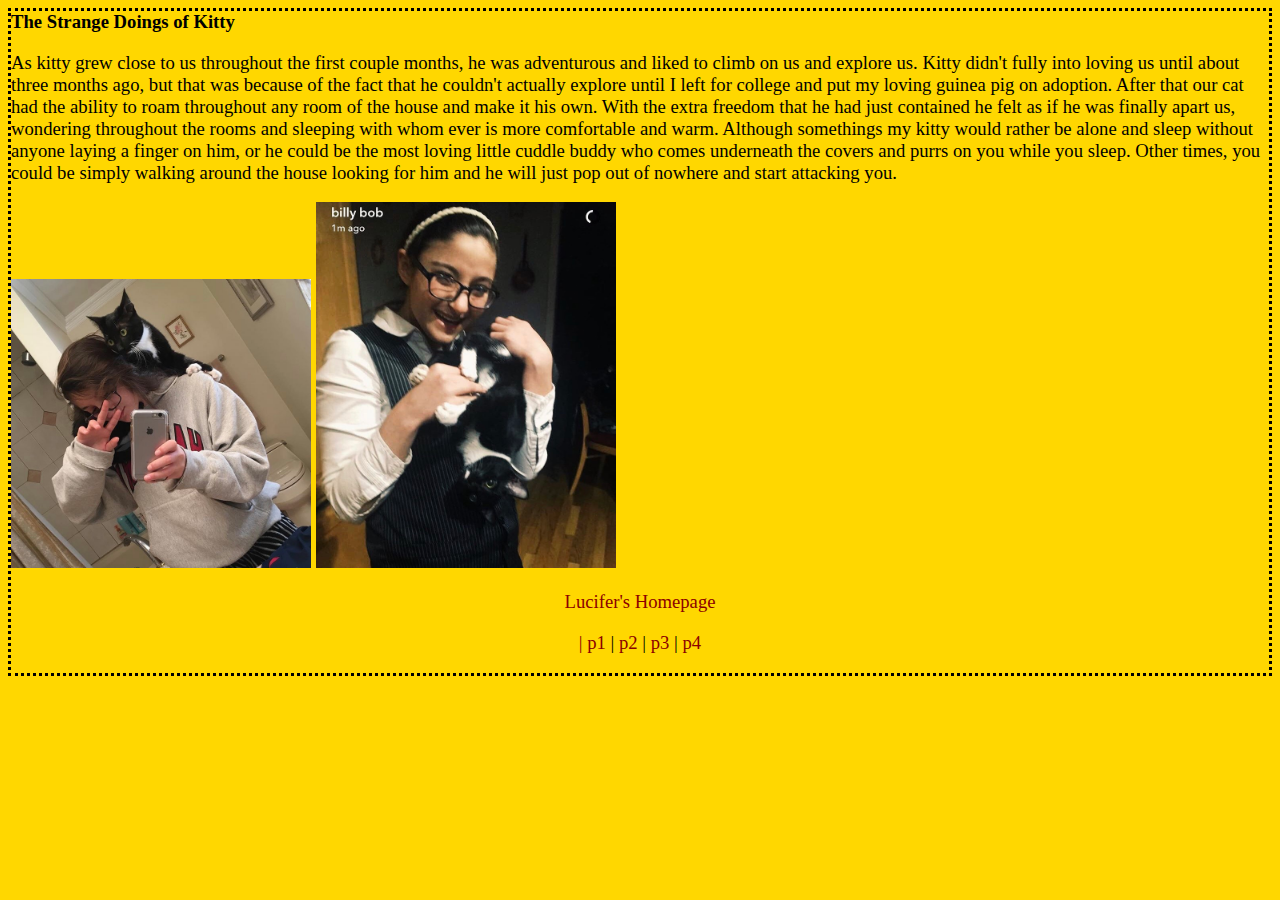
<file: Index2.html>
<!DOCTYPE html> <html> <head> <title>Lucifer's Homepage</title>
	<link HREF="index.css"rel="stylesheet">
</head>
<h><b>The Strange Doings of Kitty</b></h>
<p>As kitty grew close to us throughout the first couple months, he was adventurous and liked
to climb on us and explore us. Kitty didn't fully into loving us until about three months ago, 
but that was because of the fact that he couldn't actually explore until I left for college and
put my loving guinea pig on adoption. After that our cat had the ability to roam throughout any
room of the house and make it his own. With the extra freedom that he had just contained he felt 
as if he was finally apart us, wondering throughout the rooms and sleeping with whom ever is more
comfortable and warm. Although somethings my kitty would rather be alone and sleep without anyone
laying a finger on him, or he could be the most loving little cuddle buddy who comes underneath 
the covers and purrs on you while you sleep. Other times, you could be simply walking around the 
house looking for him and he will just pop out of nowhere and start attacking you. </P>



<img src="IMG_1036.jpg" width=300>
<img src="IMG_1029.jpg" width=300>



<p><center><bottom> <a href="Index.html">Lucifer's Homepage</p> |
<a href= "Index1.html">p1</a> |
<a href= "Index2.html">p2</a> |
<a href= "Index3.html">p3</a> |
<a href= "Index4.html">p4</a>
</bottom></center></p>
</body>
</html>
</file>
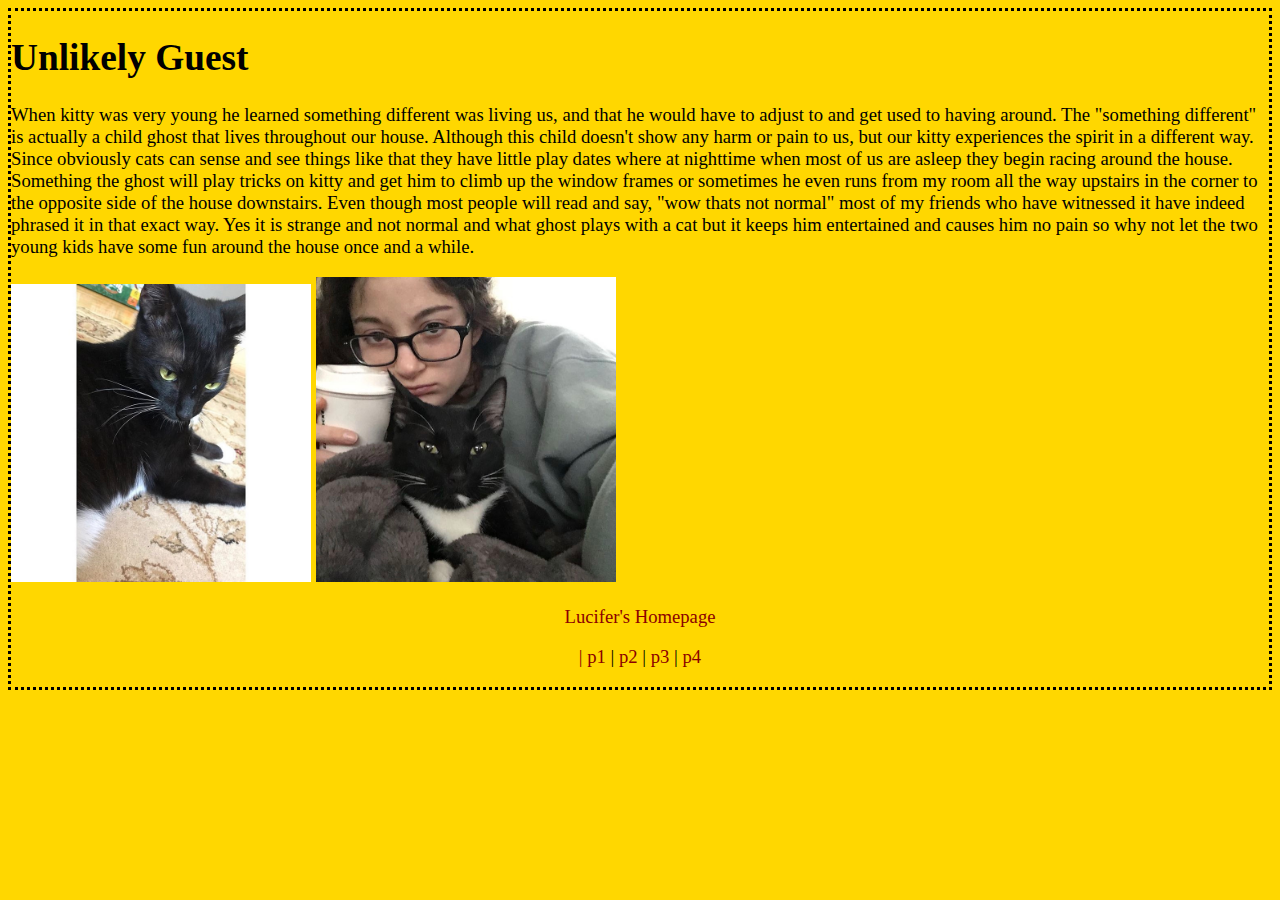
<file: Index3.html>
<!DOCTYPE html> <html> <head> <title>Lucifer's Homepage</title>
	<link HREF="index.css"rel="stylesheet">
</head>
<h1><b>Unlikely Guest</b></h1>
<p>When kitty was very young he learned something different was living us, and that he would have to 
adjust to and get used to having around. The "something different" is actually a child ghost that 
lives throughout our house. Although this child doesn't show any harm or pain to us, but our kitty
experiences the spirit in a different way. Since obviously cats can sense and see things like that 
they have little play dates where at nighttime when most of us are asleep they begin racing around 
the house. Something the ghost will play tricks on kitty and get him to climb up the window frames
or sometimes he even runs from my room all the way upstairs in the corner to the opposite side of the
house downstairs. Even though most people will read and say, "wow thats not normal" most of my friends
who have witnessed it have indeed phrased it in that exact way. Yes it is strange and not normal and
what ghost plays with a cat but it keeps him entertained and causes him no pain so why not let the two 
young kids have some fun around the house once and a while.</P>


<img src="IMG_1031.jpg" width=300>
<img src="IMG_1035.jpg" width=300>

<p><center><bottom> <a href="Index.html">Lucifer's Homepage</p> |
<a href= "Index1.html">p1</a> |
<a href= "Index2.html">p2</a> |
<a href= "Index3.html">p3</a> |
<a href= "Index4.html">p4</a>
</bottom></center></p>
</body>
</html>
</file>
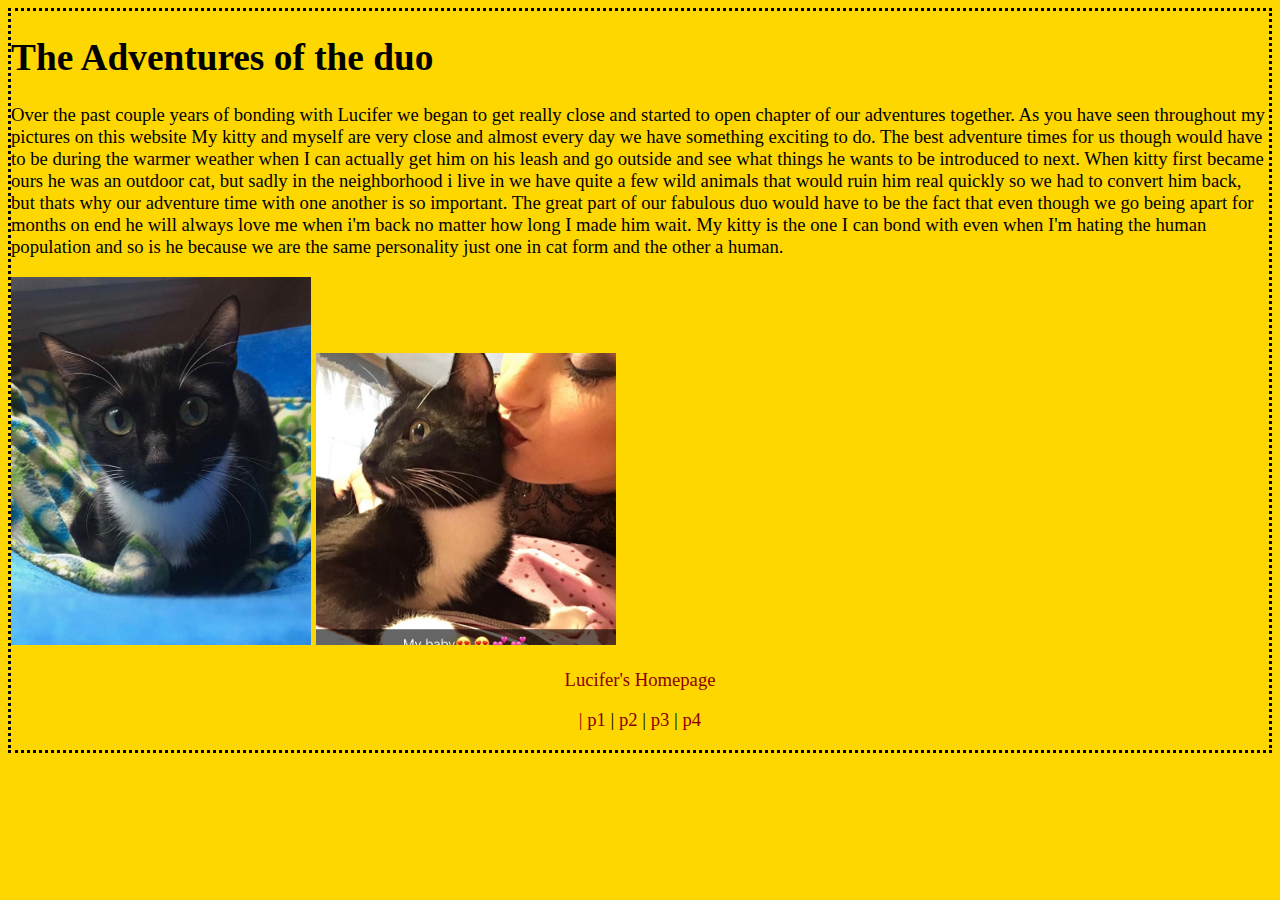
<file: Index4.html>
<!DOCTYPE html> <html> <head> <title>Lucifer's Homepage</title>
	<link HREF="index.css"rel="stylesheet">
</head>
<h1><b>The Adventures of the duo</b></h1>
<p>Over the past couple years of bonding with Lucifer we began to get really close and started to
open chapter of our adventures together. As you have seen throughout my pictures on this website 
My kitty and myself are very close and almost every day we have something exciting to do. The best
adventure times for us though would have to be during the warmer weather when I can actually get him 
on his leash and go outside and see what things he wants to be introduced to next. When kitty first 
became ours he was an outdoor cat, but sadly in the neighborhood i live in we have quite a few
wild animals that would ruin him real quickly so we had to convert him back, but thats why our 
adventure time with one another is so important. The great part of our fabulous duo would have to be the
fact that even though we go being apart for months on end he will always love me when i'm back no matter
how long I made him wait. My kitty is the one I can bond with even when I'm hating the human population 
and so is he because we are the same personality just one in cat form and the other a human.   </P>         



<img src="IMG_1034.jpg" width=300>
<img src="IMG_1030.jpg" width=300>

<p><center><bottom> <a href="Index.html">Lucifer's Homepage</p> |
<a href= "Index1.html">p1</a> |
<a href= "Index2.html">p2</a> |
<a href= "Index3.html">p3</a> |
<a href= "Index4.html">p4</a>
</bottom></center></p>
</body>
</html>
</file>
<file: index.css>
a { color: darkred;
    text-decoration: none }
a:hover { color: red }
body {background: gold; color: black; font-size: 14pt;}
body {border-style: dotted;}
</file>
